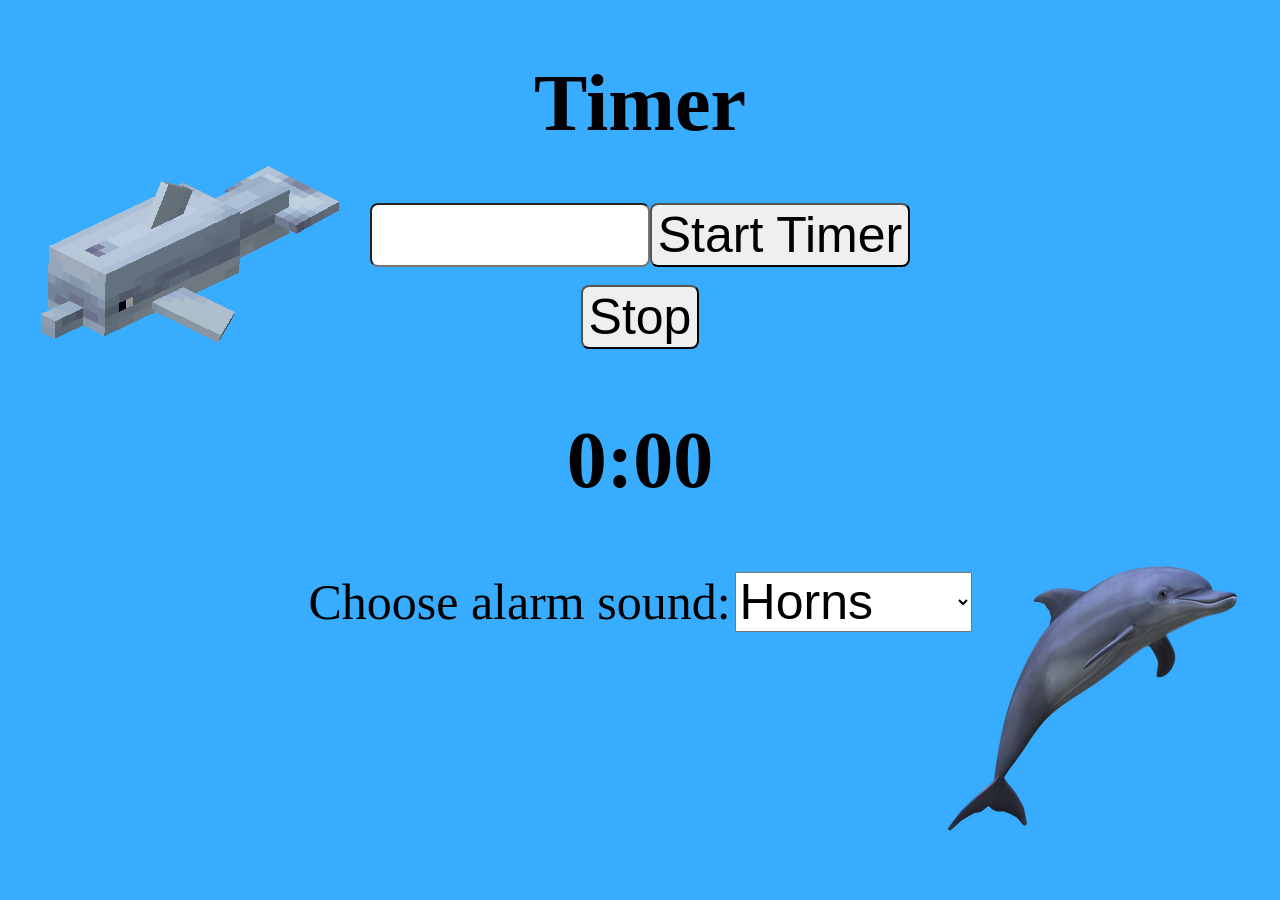
<file: TimerClassRoom.html>
﻿<html>
    <img id="mc" style="background:url('Dolphin.webp') no-repeat">
    <img id="d" style="background:url('ba59e_mv2.png') no-repeat">
    <div id="TimeDiv" class="jumbotron">
        <h1>Timer</h1>
        <div id="inputArea"></div>
        <br/>
        <button id="stopButton" onclick="stopCounter()">Stop</button>
        <h2 id="time">0:00</h2>
    </div>
    <div id="TimerDone">
        <h1>Time is up!</h1>
        <button onclick="stopSound()">Stop</button>
    </div>
    <div id="list">
        <label for="cars">Choose alarm sound:</label>
        <select name="sound" onchange="changeSound()" id="sound">
            <option value="horns.mp3">Horns</option>
            <option value="Danzon De Pasion.mp3">Tango</option>
            <option value="Sour Tennessee Red.mp3">Rag Time</option>
        </select>
    </div>
    <link rel="stylesheet" href="site.css">
    <script src="script.js"></script>
</html>
</file>
<file: site.css>
﻿body {
    padding-top: 50px;
    padding-bottom: 20px;  
    text-align: center;
    background: url("Dolphin.webp") left 40px top 150px no-repeat, url("ba59e_mv2.png") right 30px bottom 40px no-repeat, #38acff;
    padding: 50px;
}

/* Set padding to keep content from hitting the edges */
.body-content {
    padding-left: 15px;
    padding-right: 15px;
}

/* Override the default bootstrap behavior where horizontal description lists 
   will truncate terms that are too long to fit in the left column 
*/
.dl-horizontal dt {
    white-space: normal;
}

/* Set width on the form input elements since they're 100% wide by default */
input,
select,
textarea {
    max-width: 280px;
}

#TimerDone{

    display: none;
}

button, input{
    border-radius: 8px;
    font-size: 50px;

}
h1, h2{
    font-size: 80px;
}

label, select{
font-size: 50px;

}

#md{
    position: absolute;
    top: 20px;
    left: 20px;
}

#mc{
    position: absolute;
    top: 100px;
    left: 30px;
}

#d{
    position: absolute;
    top: 80px;
    right: 20px;
}
</file>
